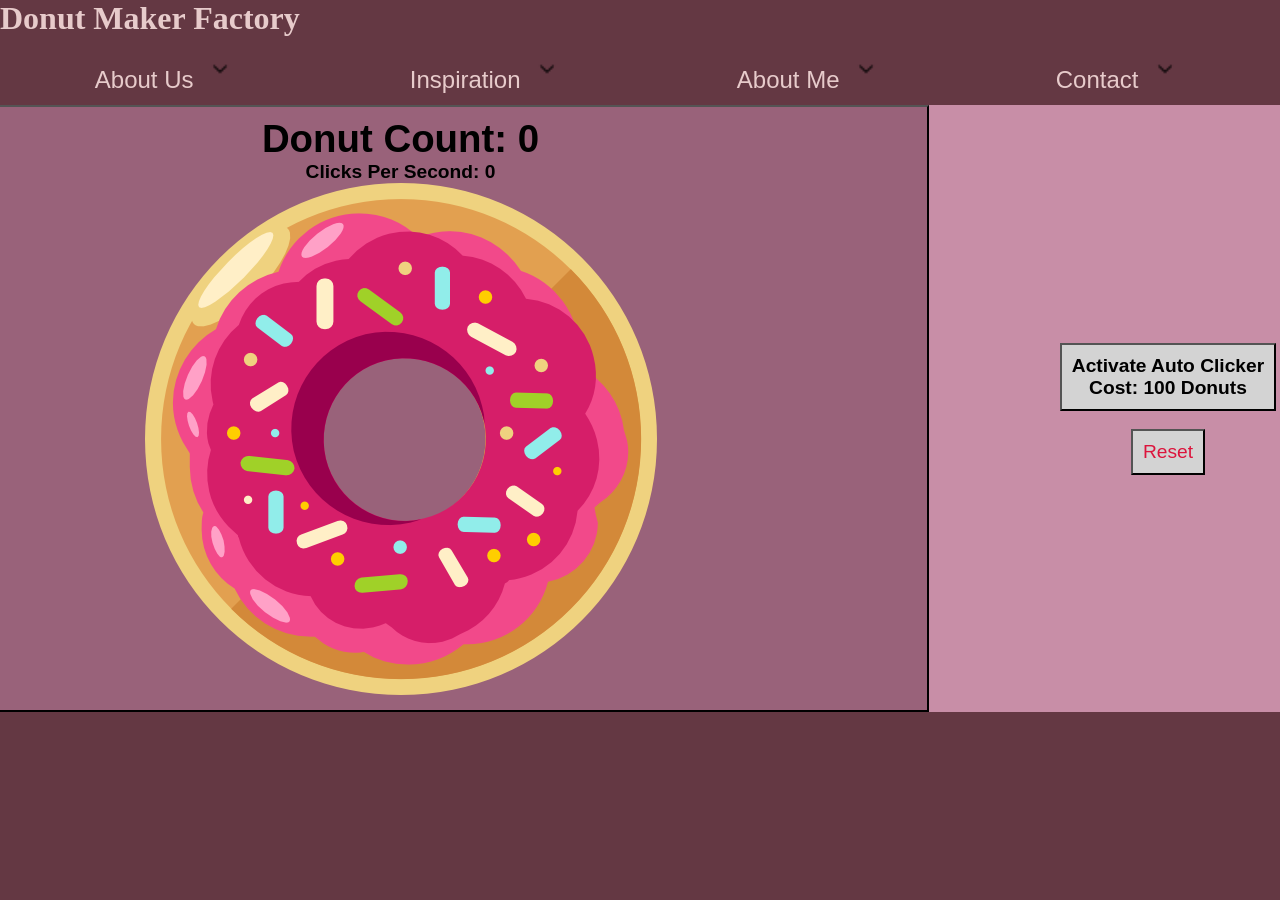
<file: index.html>
<!DOCTYPE html>
<html lang="en">
  <head>
    <meta charset="UTF-8" />
    <meta http-equiv="X-UA-Compatible" content="IE=edge" />
    <meta name="viewport" content="width=device-width, initial-scale=1.0" />
    <link rel="stylesheet" href="style.css" />
    <title>Donut Maker Factory</title>
  </head>
  <body class="container">
    <header class="header">
      <h1>Donut Maker Factory</h1>
      <nav>
        <ul class="navbar">
          <li>
            <div class="dropdown" id="dropDown1">
              <button id="aboutBtn" onclick="dropIt">
                <a id="dpLink1" href="#dp-container1"
                  >About Us
                  <img
                    class="dropdown-img"
                    src="images/down-arrow.png"
                    alt="Dropdown arrow icons created by CreativeCons - Flaticon"
                    srcset=""
                  />
                </a>
              </button>
              <div id="dp-container1" class="content">
                <p>
                  This is the Donut Maker Factory, welcome! Our production is
                  currently lagging, and we need your assistance. Click the
                  donut to help us produce more Donut.
                </p>
              </div>
            </div>
          </li>
          <li>
            <div class="dropdown" id="dropDown2">
              <button id="inspirationBtn" onclick="dropIt">
                <a id="dpLink2" href="#dp-container2"
                  >Inspiration
                  <img
                    class="dropdown-img"
                    src="images/down-arrow.png"
                    alt="Dropdown arrow icons created by CreativeCons - Flaticon"
                    srcset=""
                /></a>
              </button>
              <div id="dp-container2" class="content">
                <a
                  target="_blank"
                  rel="noopener"
                  href="https://orteil.dashnet.org/cookieclicker/"
                  >Cookie Clicker</a
                >
              </div>
            </div>
          </li>
          <li>
            <div class="dropdown">
              <button id="aboutMeBtn" onclick="dropIt">
                <a id="dpLink4" href="#dp-container3"
                  >About Me
                  <img
                    class="dropdown-img"
                    src="images/down-arrow.png"
                    alt="Dropdown arrow icons created by CreativeCons - Flaticon"
                    srcset=""
                /></a>
              </button>
              <div id="dp-container3" class="content">
                <p>
                  I'm a Full-Stack Developer that wanting to make a game similar
                  to Cookie Clicker.
                </p>
              </div>
            </div>
          </li>
          <li>
            <div class="dropdown">
              <button id="contactBtn" onclick="dropIt">
                <a id="dpLink3" href="#dp-container4"
                  >Contact
                  <img
                    class="dropdown-img"
                    src="images/down-arrow.png"
                    alt="Dropdown arrow icons created by CreativeCons - Flaticon"
                    srcset=""
                /></a>
              </button>
              <div id="dp-container4" class="content">
                <a
                  target="_blank"
                  rel="noopener"
                  href="https://github.com/Jobari24?tab=repositories"
                  >My GitHub</a
                >
                <a
                  target="_blank"
                  rel="noopener"
                  href="mailto:JobariJackson24@gmail.com"
                  >Email Me!</a
                >
                <a
                  href="www.linkedin.com/in/jobari-jackson-48884b279
                "
                  target="_blank"
                  rel="noopener noreferrer"
                  >Linkedin</a
                >
              </div>
            </div>
          </li>
        </ul>
      </nav>
    </header>
    <main>
      <div class="grid-container">
        <div class="main-grid">
          <button class="click-me">
            <h1><span id="donutCount">Donut Count: 0</span></h1>
            <h4><span id="perSec">Clicks Per Second: 0</span></h4>
            <p>
              <span id="clickMe">
                <img
                  class="donut-img"
                  src="images/favpng_doughnut-euclidean-vector-icon.png"
                  alt="https://favpng.com"
                />
              </span>
            </p>
          </button>
        </div>
        <div class="right-grid">
          <div class="right-button">
            <button class="auto-click">
              <p>
                <span id="autoClick">
                  <strong>Activate Auto Clicker<br />Cost: 100 Donuts</strong>
                </span>
              </p>
            </button>
            <br />
            <button class="reset">
              <p><span id="resetMe">Reset</span></p>
            </button>
          </div>
        </div>
      </div>
      <script src="donutmaker.js"></script>
    </main>
  </body>
</html>
</file>
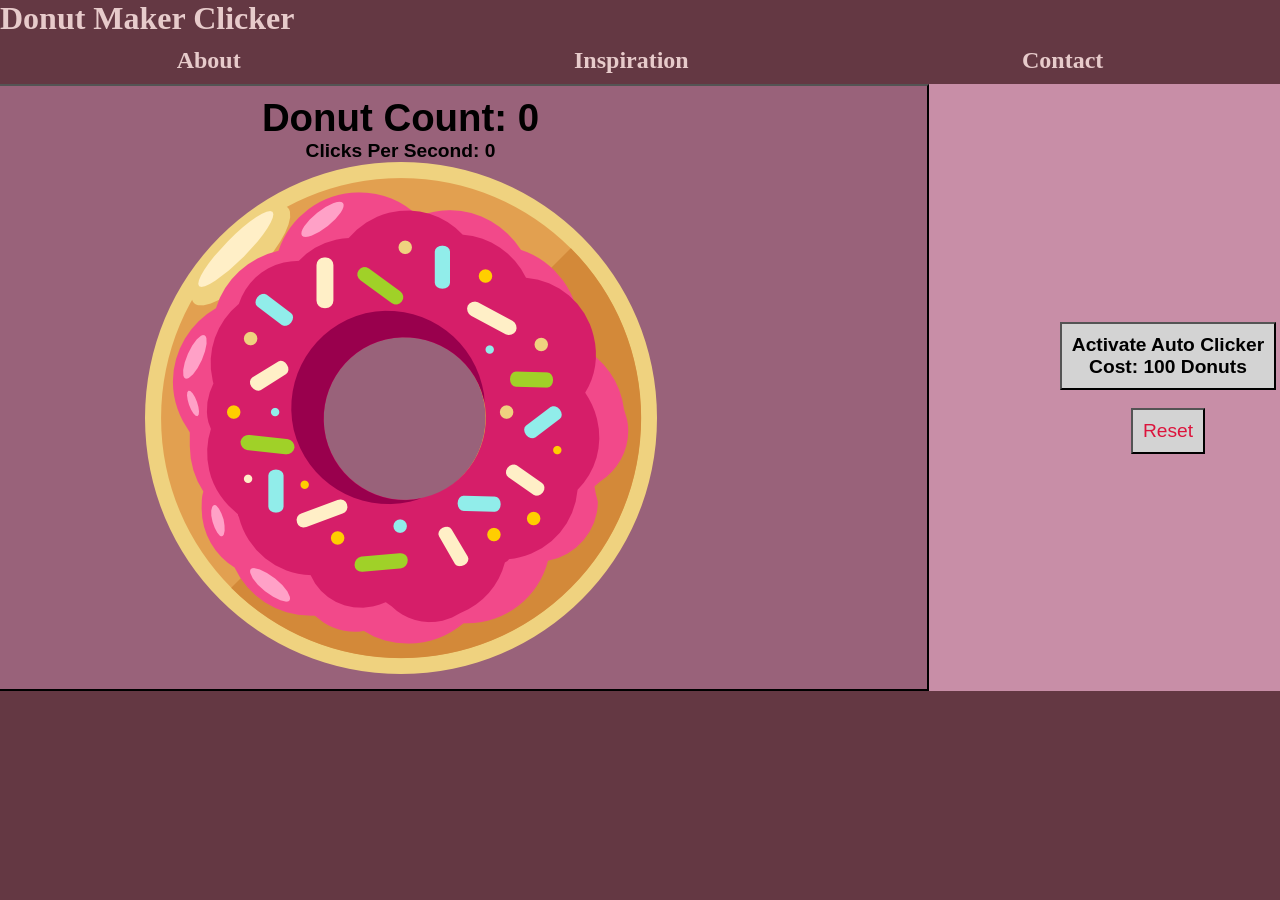
<file: donut_clicker.html>
<!DOCTYPE html>
<html lang="en">
  <head>
    <meta charset="UTF-8" />
    <meta http-equiv="X-UA-Compatible" content="IE=edge" />
    <meta name="viewport" content="width=device-width, initial-scale=1.0" />
    <link rel="stylesheet" href="style.css" />
    <title>Donut Clicker</title>
  </head>
  <body class="container">
    <header class="header">
      <h1>Donut Maker Clicker</h1>
      <nav>
        <ul class="navbar">
          <li><h1>About</h1></li>
          <li><h1>Inspiration</h1></li>
          <li><h1>Contact</h1></li>
        </ul>
      </nav>
    </header>
    <main>
      <div class="grid-container">
        <div class="main-grid">
          <button class="click-me">
            <h1><span id="donutCount">Donut Count: 0</span></h1>
            <h4><span id="perSec">Clicks Per Second: 0</span></h4>
            <p>
              <span id="clickMe">
                <img
                  class="donut-img"
                  src="images/favpng_doughnut-euclidean-vector-icon.png"
                  alt="https://favpng.com"
                />
              </span>
            </p>
          </button>
        </div>
        <div class="right-grid">
          <div class="right-button">
            <button class="auto-click">
              <p>
                <span id="autoClick">
                  <strong>Activate Auto Clicker<br />Cost: 100 Donuts</strong>
                </span>
              </p>
            </button>
            <br />
            <button class="reset">
              <p><span id="resetMe">Reset</span></p>
            </button>
          </div>
        </div>
      </div>
      <script src="donutmaker.js"></script>
    </main>
  </body>
</html>
</file>
<file: style.css>
* {
  margin: 0;
  box-sizing: border-box;
}

.container {
  background-color: rgb(100, 56, 67);
}

.header {
  text-align: start;
  color: rgb(231, 203, 203);
  width: 100%;
  height: auto;
}

ul li {
  list-style: none;
}

.navbar {
  display: flex;
  flex-direction: row;
  justify-content: space-around;
  padding: 10px;
  align-items: center;
}

a {
  text-decoration: none;
  color: rgb(231, 203, 203);
}
a:hover {
  color: rgb(231, 203, 203);
  text-decoration: none;
}

#aboutBtn {
  background-color: rgb(100, 56, 67);
  border: none;
  font-size: x-large;
}

#inspirationBtn {
  background-color: inherit;
  border: none;
  font-size: x-large;
}

#contactBtn {
  background-color: inherit;
  border: none;
  font-size: x-large;
}

#aboutMeBtn {
  background-color: inherit;
  border: none;
  font-size: x-large;
}

.content {
  display: none;
  position: absolute;
  background-color: white;
  color: black;
  box-shadow: 20px;
  width: 160px;
  z-index: 1;
  font-size: x-large;
}

.content p {
  padding: 12px 16px;
  display: block;
}

.content a {
  display: block;
  color: black;
  padding: 10px;
  text-decoration: underline;
}

.dropdown:hover .content {
  display: block;
}

#dp-container1 {
  width: 500px;
  height: auto;
}

#dp-container2 {
  width: 170px;
  height: auto;
}

#dp-container3 {
  width: 500px;
  height: auto;
}

.dropdown-img {
  width: 40px;
  height: 40px;
}

.grid-container {
  display: grid;
  justify-content: center;
  grid-template-columns: repeat(2, 1fr);
}

.main-grid {
  display: grid;
  background: rgb(153, 98, 122);
  justify-self: center;
  width: 66em;
  height: auto;
}

#donutCount {
  display: flex;
  justify-content: center;
  align-items: center;
  color: black;
}

.donut-img {
  justify-self: center;
  align-self: center;
  border: none;
}

.right-grid {
  display: grid;
  background: rgb(200, 142, 167);
  justify-self: end;
  width: 479px;
  height: auto;
}

.right-button {
  display: flex;
  flex-direction: column;
  justify-content: center;
  align-items: center;
  color: black;
}

.click-me {
  padding: 10px;
  background: none;
  color: black;
  font-size: larger;
}

.auto-click {
  padding: 10px;
  background: lightgray;
  color: black;
  font-size: larger;
}

.reset {
  padding: 10px;
  background: lightgray;
  color: crimson;
  font-size: larger;
}
</file>
